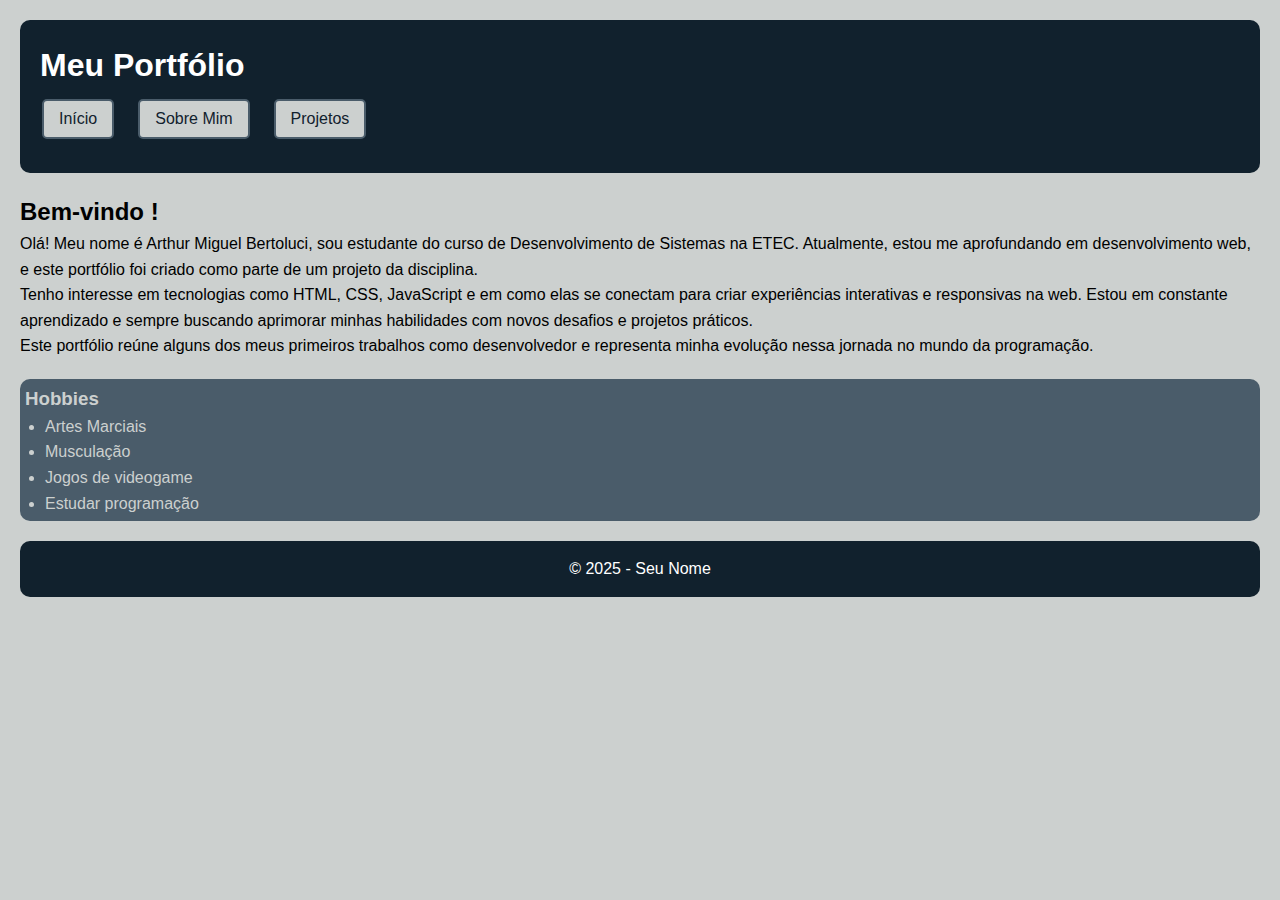
<file: index.html>
<!DOCTYPE html>
<html lang="pt-br">

<head>
    <meta charset="UTF-8" />
    <meta name="viewport" content="width=device-width, initial-scale=1.0" />
    <title>Página Inicial</title>
    <link rel="icon" href="img/casa.png" type="image/png">
    <link rel="stylesheet" href="css/style.css" />
</head>

<body>
    <header>
        <h1>Meu Portfólio</h1>
        <nav>
            <ul class="menu">
                <li><a href="index.html" class="button button1">Início</a></button></li>
                <li><a href="sobre.html" class="button button1">Sobre Mim</a></button></li>
                <li><a href="projetos.html" class="button button1">Projetos</a></button></li>
            </ul>
        </nav>
    </header>
    <main>
        <section>
            <h2>Bem-vindo !</h2>
            <p>Olá! Meu nome é Arthur Miguel Bertoluci, sou estudante do curso de Desenvolvimento de Sistemas na ETEC.
                Atualmente, estou me aprofundando em desenvolvimento web, e este portfólio foi criado como parte de um
                projeto da disciplina.<br>

                Tenho interesse em tecnologias como HTML, CSS, JavaScript e em como elas se conectam para criar
                experiências interativas e responsivas na web. Estou em constante aprendizado e sempre buscando
                aprimorar minhas habilidades com novos desafios e projetos práticos.<br>

                Este portfólio reúne alguns dos meus primeiros trabalhos como desenvolvedor e representa minha evolução
                nessa jornada no mundo da programação.</p>
        </section>
    </main>
    <aside>
        <h3>Hobbies</h3>
        <ul class="lista-hobbies">
            <li>Artes Marciais</li>
            <li>Musculação</li>
            <li>Jogos de videogame</li>
            <li>Estudar programação</li>
        </ul>
    </aside>
    <footer>
        <p>&copy; 2025 - Seu Nome</p>
    </footer>
</body>
</file>
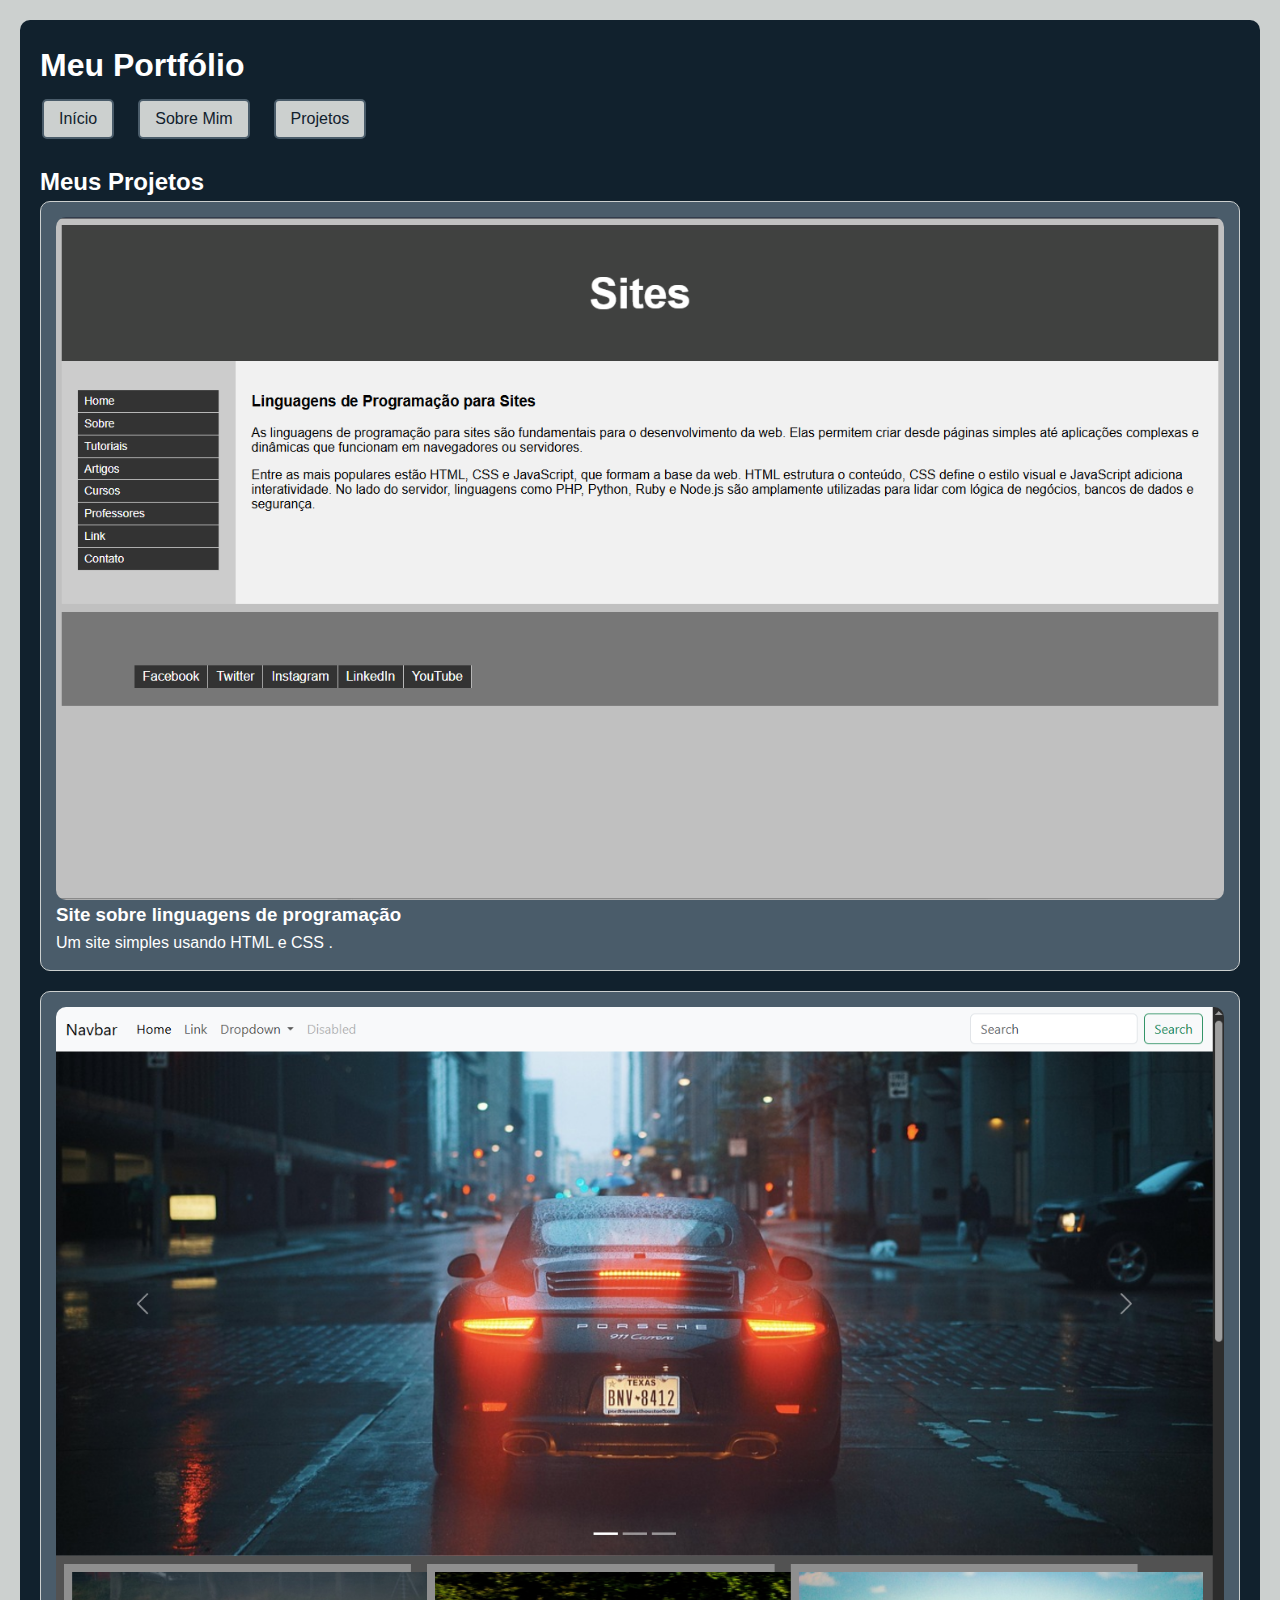
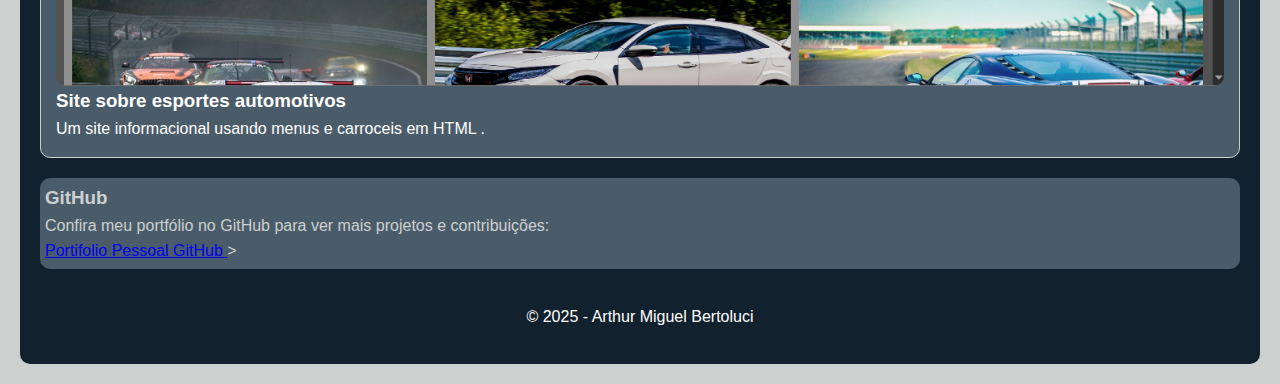
<file: projetos.html>
<! DOCTYPE html>
    <html lang="pt-br">

    <head>
        <meta charset="UTF-8" />
        <meta name="viewport" content="width=device-width, initial-scale=1.0" />
        <title>Projetos</title>
        <link rel="icon" href="img/projetos.png" type="image/png">
        <link rel="stylesheet" href="css/style.css" />
    </head>

    <body>
        <header>
            <h1>Meu Portfólio</h1>
            <nav>
                <ul class="menu">
                    <li><a href="index.html" class="button button1">Início</a></button></li>
                    <li><a href="sobre.html" class="button button1">Sobre Mim</a></button></li>
                    <li><a href="projetos.html" class="button button1">Projetos</a></button></li>
                </ul>
            </nav>
            <main>
                <section>
                    <h2>Meus Projetos</h2>
                    <article class="projeto">
                        <img src="img/projeto1.png" alt="Imagem do Projeto 1">
                        <h3>Site sobre linguagens de programação</h3>
                        <p>Um site simples usando HTML e CSS .</p>
                    </article>
                    <article class="projeto">
                        <img src="img/projeto2.png" alt="Imagem do Projeto 2">
                        <h3>Site sobre esportes automotivos</h3>
                        <p>Um site informacional usando menus e carroceis em HTML .</p>
                    </article>
                </section>
            </main>
            <aside>
                <h3>GitHub</h3>
                <p>Confira meu portfólio no GitHub para ver mais projetos e contribuições:</p>
                <a rel="Perfil GitHub" href="https://github.com/ArthurAtttr">Portifolio Pessoal GitHub </a>>
            </aside>
            <footer>
                <p>&copy; 2025 - Arthur Miguel Bertoluci</p>
            </footer>
    </body>

    </html>
</file>
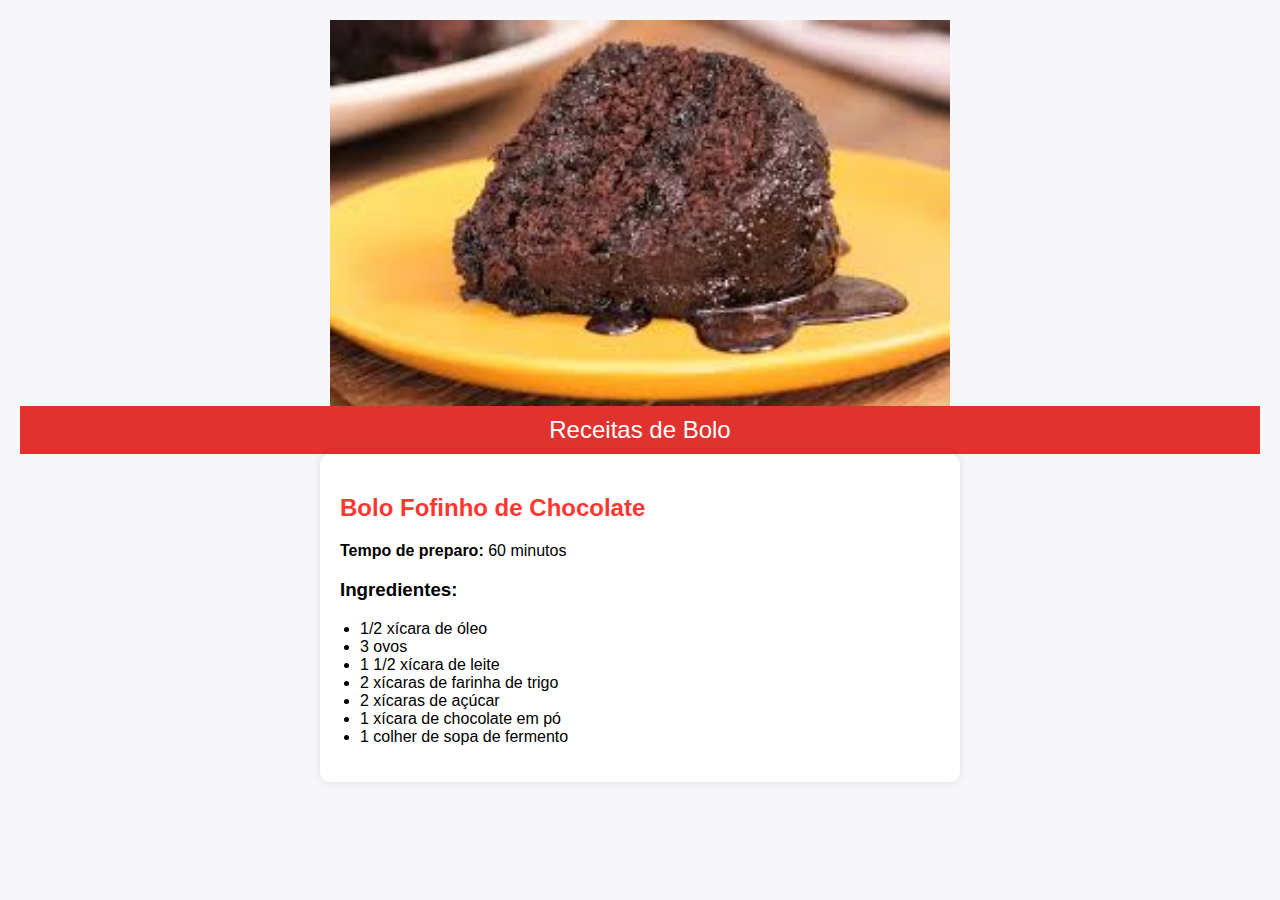
<file: Site de receitas.html>
<!DOCTYPE html>
<html lang="pt-BR">
<head>
    <meta charset="UTF-8">
    <meta name="viewport" content="width=device-width, initial-scale=1.0">
    <title>Receitas de Bolo</title>
    <style>
        body {
            font-family: Arial, sans-serif;
            margin: 0;
            padding: 20px;
            background-color: #F7F6F8;
        }
        header {
            background-color: #e03330;
            color: white;
            padding: 10px;
            text-align: center;
            font-size: 24px;
        }
        .recipe {
            max-width: 600px;
            margin: auto;
            padding: 20px;
            background: white;
            border-radius: 10px;
            box-shadow: 0 0 10px rgba(0,0,0,0.1);
        }
        h2 {
            color: #ff3732;
        }
        ul {
            padding-left: 20px;
        }
        .img {width: 50%;
            display: block;
            margin-left: auto;
            margin-right: auto;
         }
    </style>
</head>
<body>
<a> <img class="img" src="img/projeto1.jpg"></a>
<header>Receitas de Bolo</header>

<div class="recipe">
    <h2>Bolo Fofinho de Chocolate</h2>
    <p><strong>Tempo de preparo:</strong> 60 minutos</p>
    <h3>Ingredientes:</h3>
    <ul>
        <li>1/2 xícara de óleo</li>
        <li>3 ovos</li>
        <li>1 1/2 xícara de leite</li>
        <li>2 xícaras de farinha de trigo</li>
        <li>2 xícaras de açúcar</li>
        <li>1 xícara de chocolate em pó</li>
        <li>1 colher de sopa de fermento</li>
    </ul>
</file>
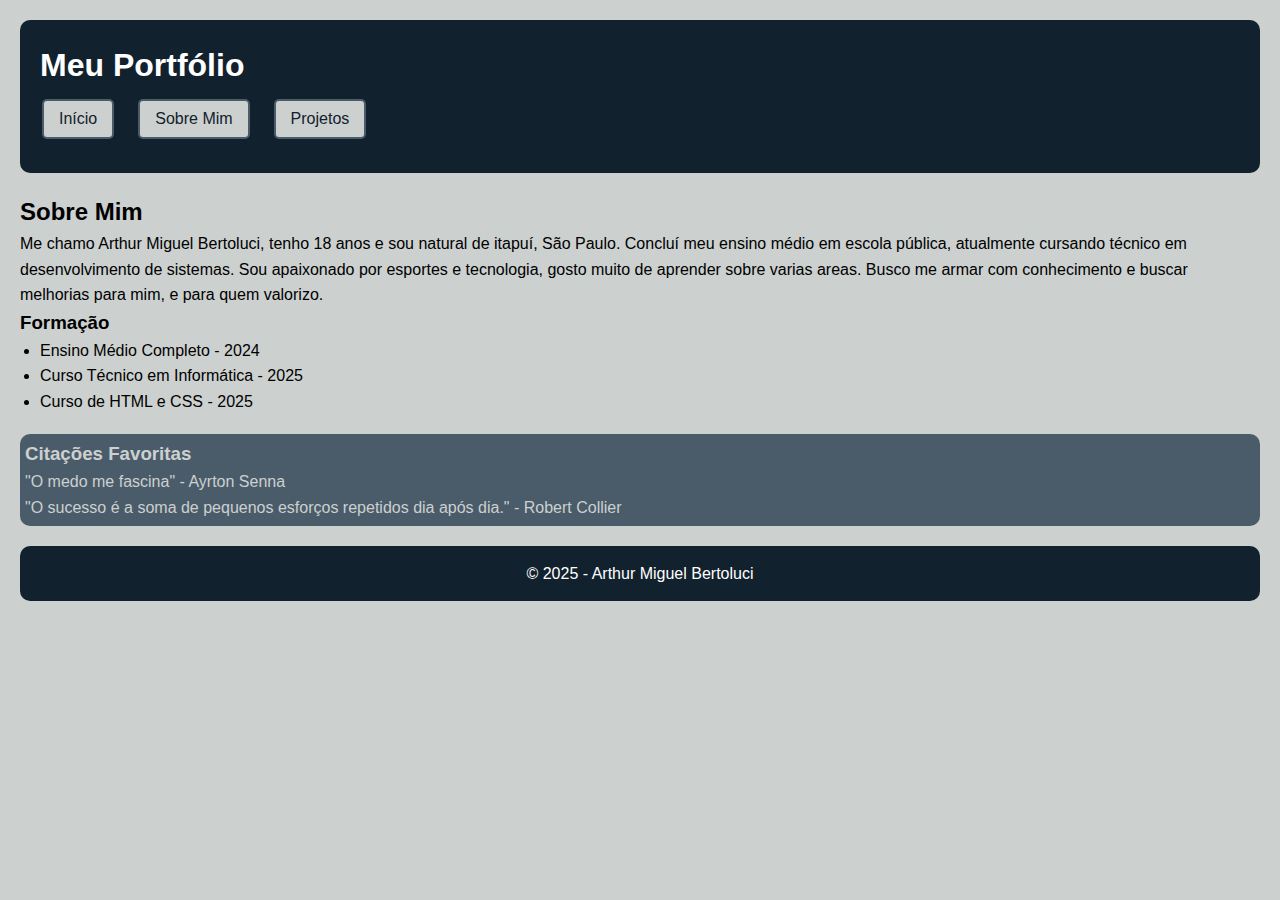
<file: sobre.html>
<! DOCTYPE html>
    <html lang="pt-br">

    <head>
        <meta charset="UTF-8" />
        <meta name="viewport" content="width=device-width, initial-scale=1.0" />
        <title>Sobre Mim</title>
        <link rel="icon" href="img/me.png" type="image/png">
        <link rel="stylesheet" href="css/style.css" />
    </head>

    <body>
        <header>
            <h1>Meu Portfólio</h1>
            <nav>
                <ul class="menu">
                    <li><a href="index.html" class="button button1">Início</a></button></li>
                    <li><a href="sobre.html" class="button button1">Sobre Mim</a></button></li>
                    <li><a href="projetos.html" class="button button1">Projetos</a></button></li>
                </ul>
            </nav>
        </header>
        <main>
            <section>
                <h2>Sobre Mim</h2>
                <p>Me chamo Arthur Miguel Bertoluci, tenho 18 anos e sou natural de itapuí, São Paulo. Concluí meu
                    ensino médio em escola pública, atualmente cursando técnico em desenvolvimento de sistemas. Sou
                    apaixonado por esportes e tecnologia, gosto muito de aprender sobre varias areas. Busco me armar com
                    conhecimento e buscar melhorias para mim, e para quem valorizo.</p>
            </section>
            <section>
                <h3>Formação</h3>
                <ul class="lista-formacao">
                    <li>Ensino Médio Completo - 2024</li>
                    <li>Curso Técnico em Informática - 2025</li>
                    <li>Curso de HTML e CSS - 2025</li>
                </ul>
            </section>
        </main>
        <aside>
            <h3>Citações Favoritas</h3>
            <ul>
                <li>
                    "O medo me fascina" - Ayrton Senna
                </li>
                <li>
                    "O sucesso é a soma de pequenos esforços repetidos dia após dia." - Robert Collier
                </li>
            </ul>
        </aside>
        <footer>
            <p>&copy; 2025 - Arthur Miguel Bertoluci</p>
        </footer>
    </body>

    </html>
</file>
<file: css/style.css>
* {
    margin: 0;
    padding: 0;
    box-sizing: border-box;
}

body {
    width: 100%;
    font-family: Arial, sans-serif;
    line-height: 1.6;
    background-color: #CCD0CF;
    padding: 20px;
}

header {
    background-color: #11212D;
    color: white;
    padding: 20px;
    border-radius: 10px;
}

header h1 {
    margin-bottom: 15px;
    height: 2.5rem;
}

.button {
    border: none;
    padding: 5px 15px;
    border-radius: 5px;
    color: #11212D;
    text-align: center;
    text-decoration: none;
    display: inline-block;
    font-size: 16px;
    margin: 4px 2px;
    transition-duration: 0.4s;
    cursor: pointer;
  }
  
  .button1 {
    background-color: #CCD0CF; 
    color: black; 
    border: 2px solid #4a5c6a;
  }
  
  .button1:hover {
    background-color: #4a5c6a;
    color: rgb(0, 0, 0);
  }
nav ul.menu {
    list-style: none;
    display: flex;
    gap: 20px;
    margin-bottom: 10px;

}

.lista-hobbies {
    margin-left: 20px;
}

.lista-formacao {
    margin-left: 20px;
}


nav ul.menu li a {
    color: #11212D;
    text-decoration: none;
}

main,
aside,
footer {
    margin-top: 20px;
}

aside {
    background-color: #4a5c6a;
    padding: 5px;
    border-radius: 10px;
    color: #CCD0CF;
}

footer {
    background-color: #11212D;
    color: white;
    text-align: center;
    padding: 15px;
    margin-top: 20px;
    border-radius: 10px;
}

.projeto {
    background-color: #4a5c6a;
    padding: 15px;
    margin-bottom: 20px;
    border: 1px solid #CCD0CF;
    border-radius: 10px;
}

.projeto img {
    max-width: 100%;
    height: auto;
    border-radius: 10px;
}

@media (max-width: 768px) {
    nav ul.menu {
        flex-direction: column;
        gap: 10px;
    }

    body {
        padding: 10px;
    }
}
</file>
